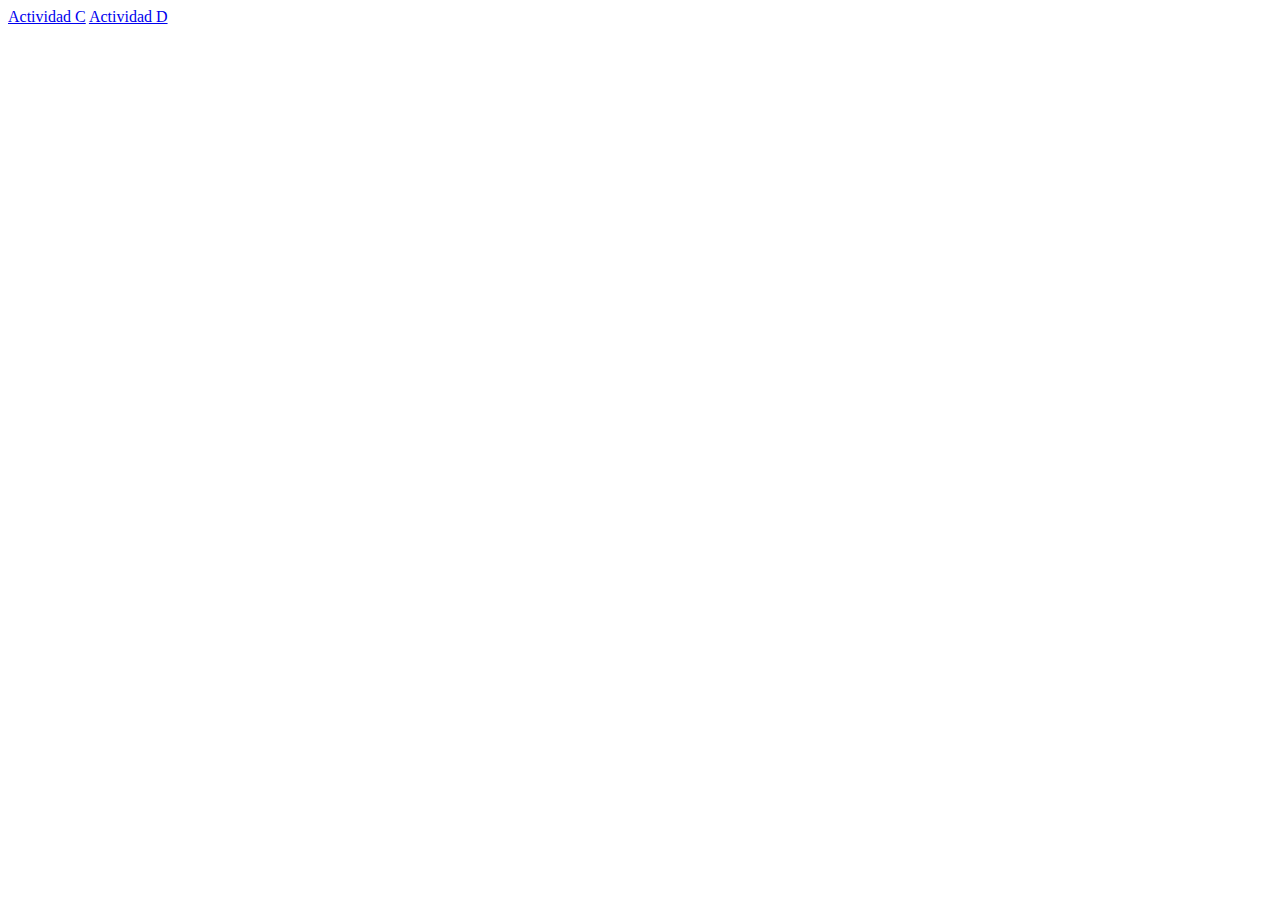
<file: index.html>
<!DOCTYPE html>
<html lang="en">

<head>
  <meta charset="UTF-8">
  <meta name="viewport" content="width=device-width, initial-scale=1.0">
  <title>Todo</title>
</head>

<body>
  <a href="Metodologia_BEM/closet.html">Actividad C</a>
  <a href="Metodologia_BEM.2.0/casa.html">Actividad D</a>
</body>

</html>
</file>
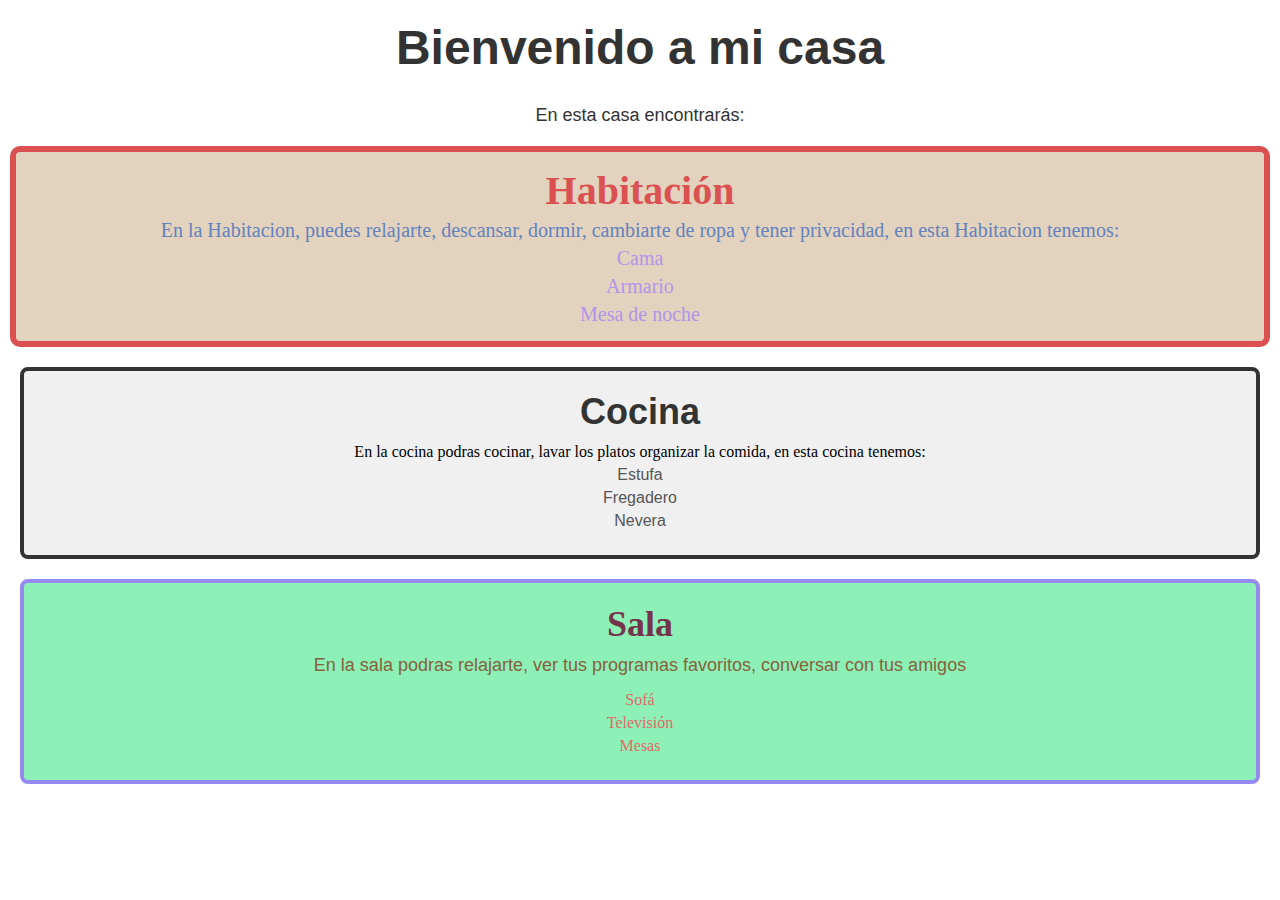
<file: Metodologia_BEM.2.0/index.html>
<!DOCTYPE html>
<html lang="es">

<head>
  <meta charset="UTF-8">
  <meta name="viewport" content="width=device-width, initial-scale=1.0">
  <link rel="stylesheet" href="estilos/estilo.css">
  <title>Mi casa</title>
</head>

<body>
  <menu class="menu">
    <h1>Bienvenido a mi casa</h1>
    <p>En esta casa encontrarás:</p>
  </menu>
  <section class="casa">
    <div class="habitacion">
      <h2 class="habitacion__titulo">Habitación</h2>
      <p class="habitacion__descripcion">En la Habitacion, puedes relajarte, descansar, dormir, cambiarte de ropa y
        tener privacidad, en esta Habitacion
        tenemos:</p>
      <p class="habitacion__item">Cama</p>
      <p class="habitacion__item">Armario</p>
      <p class="habitacion__item">Mesa de noche</p>
    </div>
    <div class="cocina">
      <h2 class="cocina__titulo">Cocina</h2>
      <p>En la cocina podras cocinar, lavar los platos organizar la comida, en esta cocina tenemos:</p>
      <p class="cocina__item">Estufa</p>
      <p class="cocina__item">Fregadero</p>
      <p class="cocina__item">Nevera</p>
    </div>
    <div class="sala">
      <h2 class="sala__titulo">Sala</h2>
      <p class="sala__descripcion">En la sala podras relajarte, ver tus programas favoritos, conversar con tus amigos
      </p>
      <p class="sala__item">Sofá</p>
      <p class="sala__item">Televisión</p>
      <p class="sala__item">Mesas</p>
    </div>
  </section>
</body>

</html>
</file>
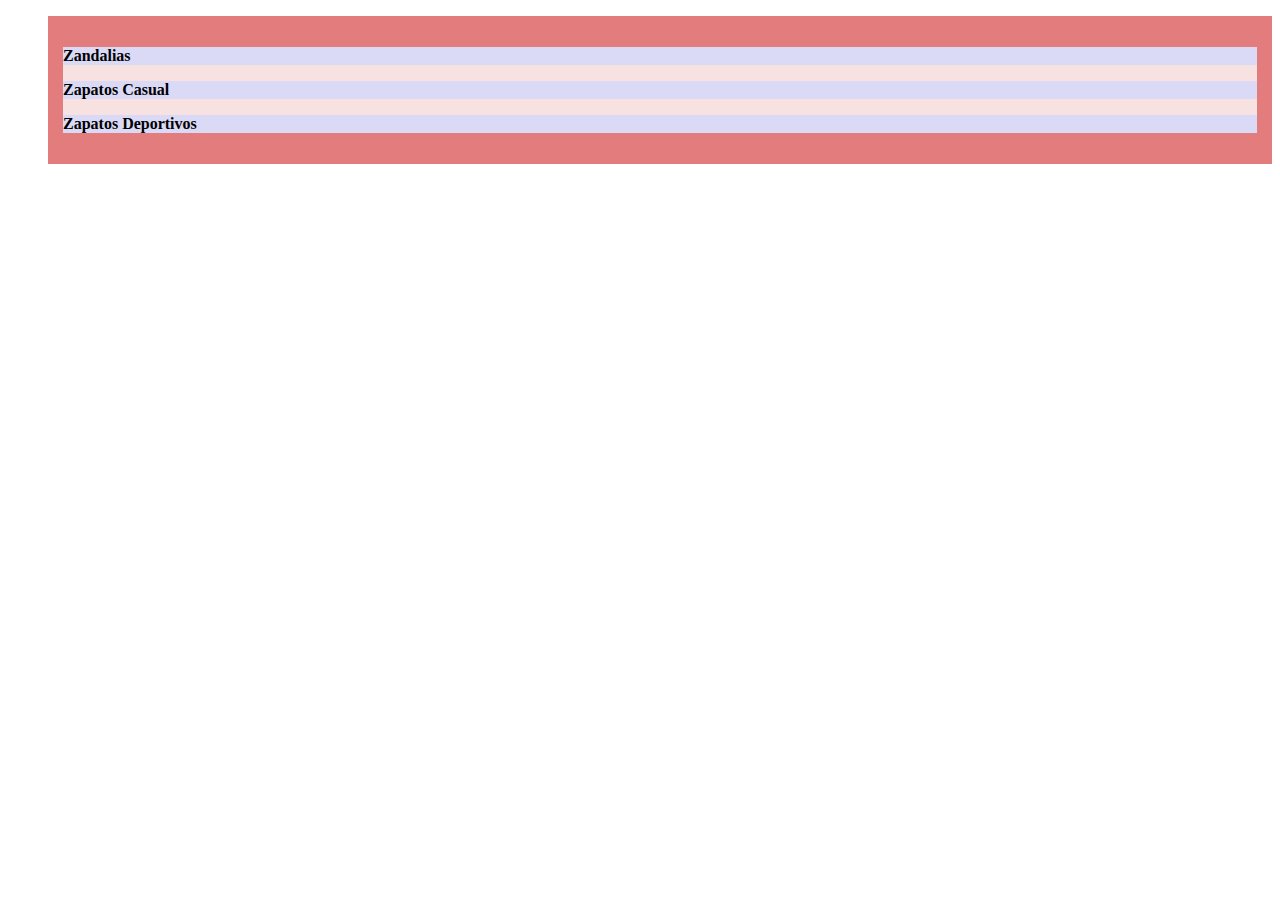
<file: Metodologia_BEM/index.html>
<!DOCTYPE html>
<html lang="es">

<head>
  <meta charset="UTF-8">
  <meta name="viewport" content="width=device-width, initial-scale=1.0">
  <link rel="stylesheet" href="estilo.css">
  <title>Zapatos</title>
</head>

<body>
  <menu>
    <div class="closet">
      <div class="closet__shoes">
        <p class="closet__shoes-item">Zandalias</p>
        <p class="closet__shoes-item">Zapatos Casual</p>
        <p class="closet__shoes-item">Zapatos Deportivos</p>
      </div>
    </div>
  </menu>
</body>

</html>
</file>
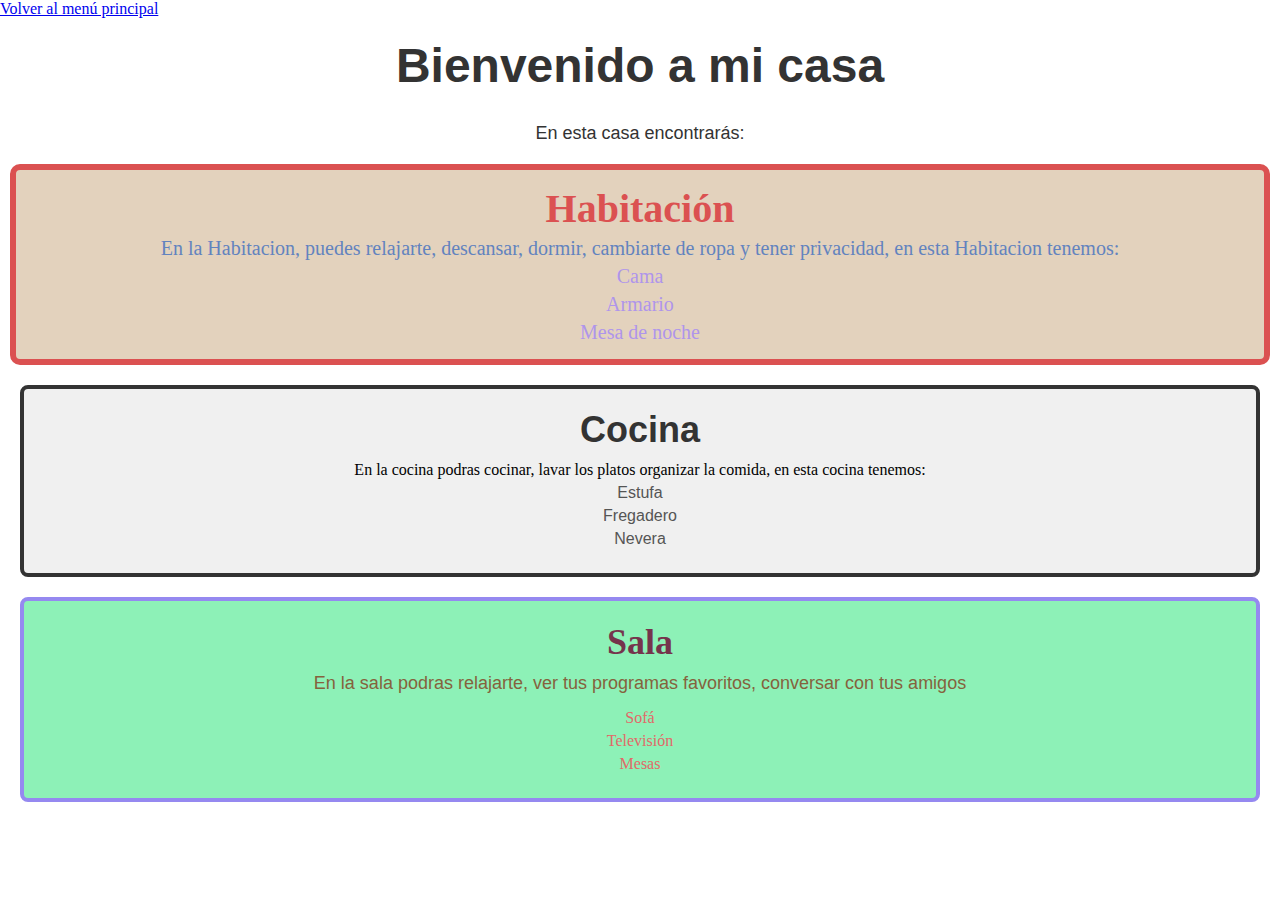
<file: Metodologia_BEM.2.0/casa.html>
<!DOCTYPE html>
<html lang="es">

<head>
  <meta charset="UTF-8">
  <meta name="viewport" content="width=device-width, initial-scale=1.0">
  <link rel="stylesheet" href="estilos/estilo.css">
  <title>Mi casa</title>
</head>

<body>
  <a href="../index.html">Volver al menú principal</a>
  <menu class="menu">
    <h1>Bienvenido a mi casa</h1>
    <p>En esta casa encontrarás:</p>
  </menu>
  <section class="casa">
    <div class="habitacion">
      <h2 class="habitacion__titulo">Habitación</h2>
      <p class="habitacion__descripcion">En la Habitacion, puedes relajarte, descansar, dormir, cambiarte de ropa y
        tener privacidad, en esta Habitacion
        tenemos:</p>
      <p class="habitacion__item">Cama</p>
      <p class="habitacion__item">Armario</p>
      <p class="habitacion__item">Mesa de noche</p>
    </div>
    <div class="cocina">
      <h2 class="cocina__titulo">Cocina</h2>
      <p>En la cocina podras cocinar, lavar los platos organizar la comida, en esta cocina tenemos:</p>
      <p class="cocina__item">Estufa</p>
      <p class="cocina__item">Fregadero</p>
      <p class="cocina__item">Nevera</p>
    </div>
    <div class="sala">
      <h2 class="sala__titulo">Sala</h2>
      <p class="sala__descripcion">En la sala podras relajarte, ver tus programas favoritos, conversar con tus amigos
      </p>
      <p class="sala__item">Sofá</p>
      <p class="sala__item">Televisión</p>
      <p class="sala__item">Mesas</p>
    </div>
  </section>
</body>

</html>
</file>
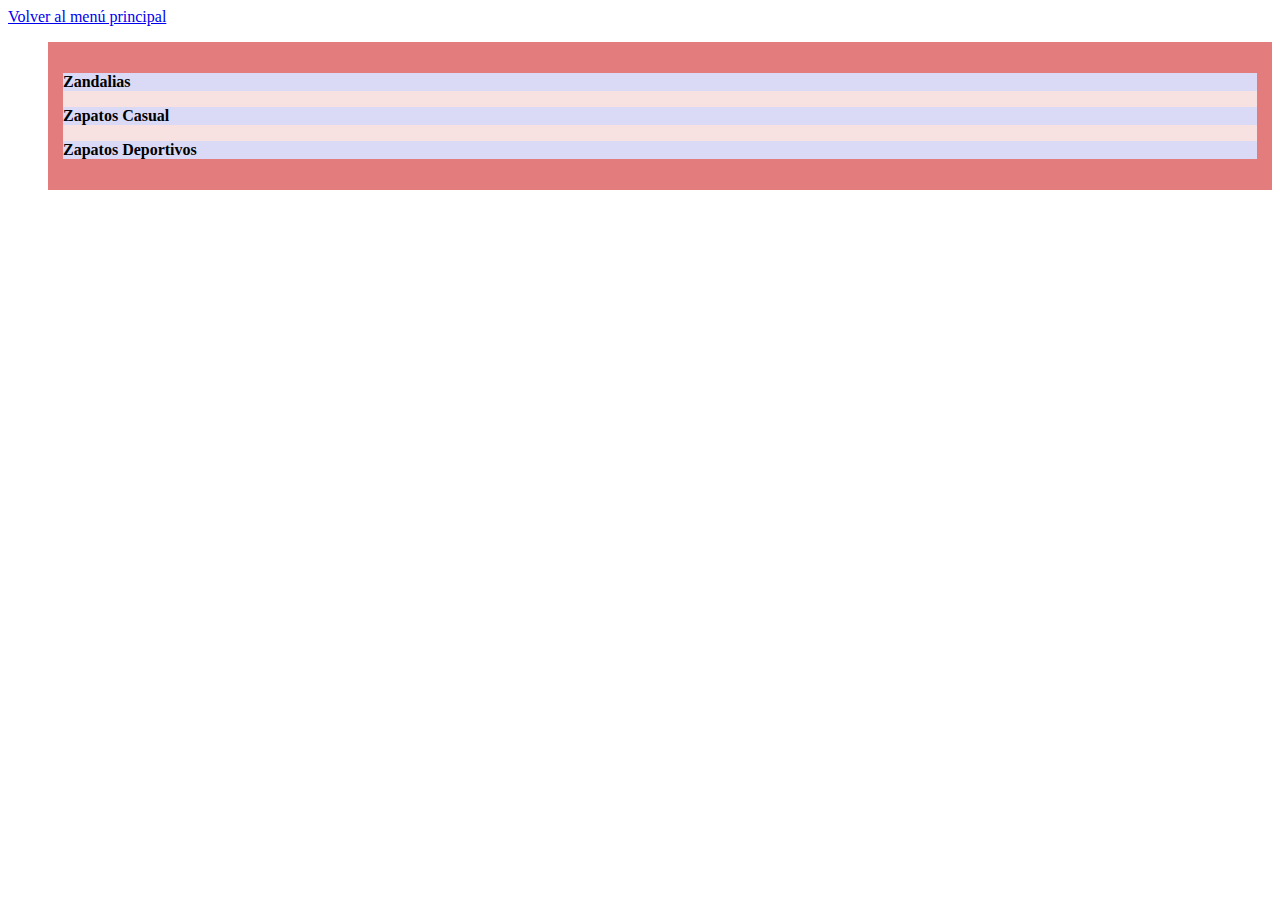
<file: Metodologia_BEM/closet.html>
<!DOCTYPE html>
<html lang="es">

<head>
  <meta charset="UTF-8">
  <meta name="viewport" content="width=device-width, initial-scale=1.0">
  <link rel="stylesheet" href="estilo.css">
  <title>Zapatos</title>
</head>

<body>
  <a href="../index.html">Volver al menú principal</a>
  <menu>
    <div class="closet">
      <div class="closet__shoes">
        <p class="closet__shoes-item">Zandalias</p>
        <p class="closet__shoes-item">Zapatos Casual</p>
        <p class="closet__shoes-item">Zapatos Deportivos</p>
      </div>
    </div>
  </menu>
</body>

</html>
</file>
<file: Metodologia_BEM.2.0/estilos/estilo.css>
@import url("habitacion.css");
@import url("cocina.css");
@import url("sala.css");

*{
  margin: 0;
  padding: 0;
  box-sizing: border-box;
}

.menu{
  display: flex;
  justify-content: center;
  gap: 30px;
  margin: 20px;
  flex-direction: column;
  align-items: center;
}

.menu h1{
  font-size: 48px;
  font-family: 'Arial', sans-serif;
  color: #333;
}

.menu p{
  font-size: 18px;
  font-family: 'Arial', sans-serif;
  color: #333;
  cursor: pointer;
  transition: color 0.3s ease;
}
</file>
<file: Metodologia_BEM/estilo.css>
.closet{
  border: 2px black;
  padding: 15px;
  background-color: #e37c7c;
}

.closet__shoes{
  margin-top: 10px;
  background-color: #f7e1e1;
}

.closet__shoes-item{
  font-weight: bold;
  background-color: #dadaf7;;
}
</file>
